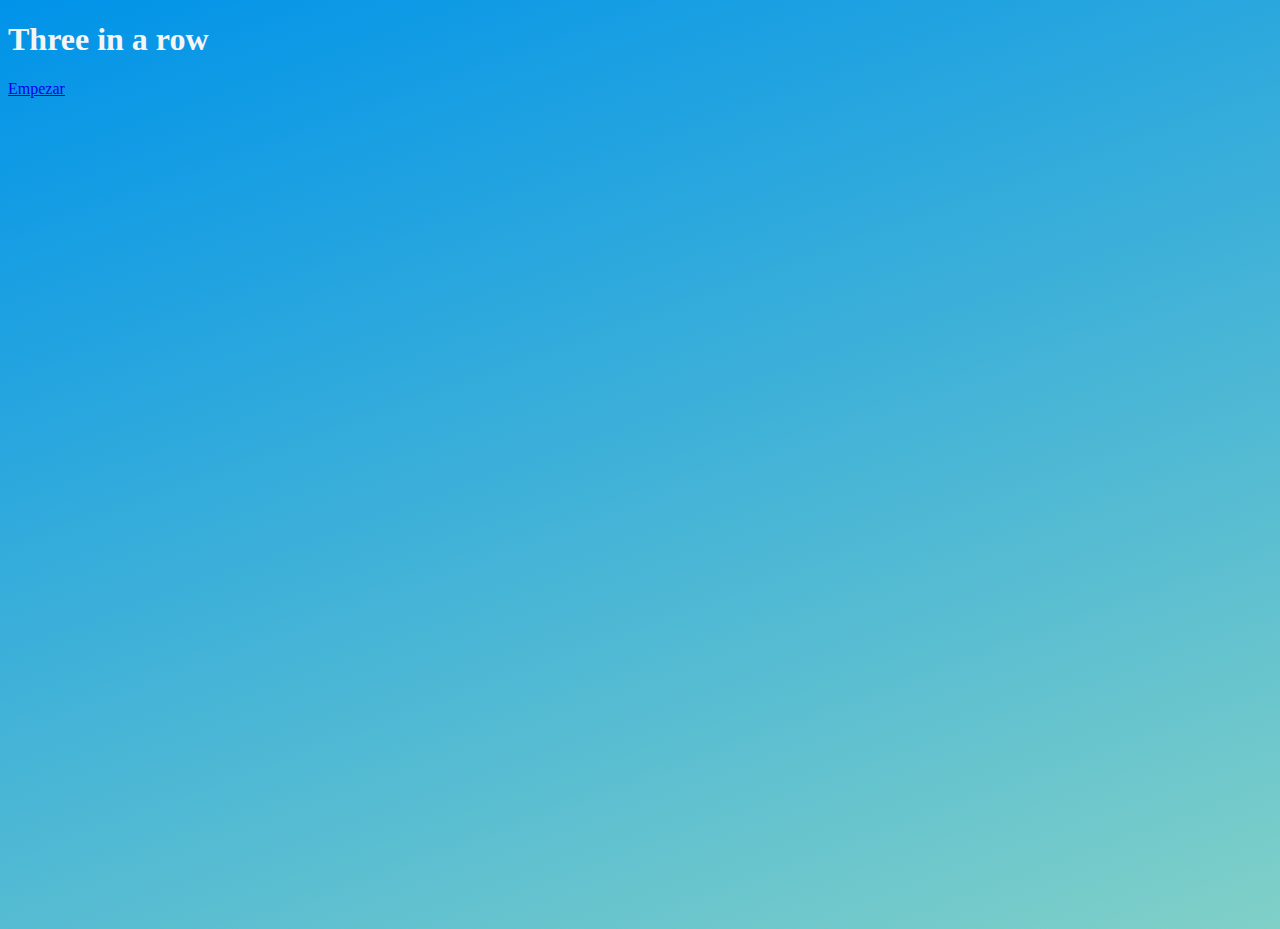
<file: app/pages/index.html>
<!DOCTYPE html>
<html lang="en">
<head>
    <meta charset="UTF-8">
    <meta name="viewport" content="width=device-width, initial-scale=1.0">

    <!-- Bootstrap -->
    <link href="https://cdn.jsdelivr.net/npm/bootstrap@5.0.0-beta1/dist/css/bootstrap.min.css" rel="stylesheet" integrity="sha384-giJF6kkoqNQ00vy+HMDP7azOuL0xtbfIcaT9wjKHr8RbDVddVHyTfAAsrekwKmP1" crossorigin="anonymous">
    
    <!-- Styles -->
    <link rel="stylesheet" href="../assets/css/index.css">
    <title>Three in a row</title>
</head>
<body>
    <main class="container d-flex flex-column " id="main">
        <div class="text-center mx-auto mt-3">
            <h1 class="display-3">Three in a row</h1>
        </div>
        
        <div class="text-center my-auto">    
            <a href="./game.html" class=" btn btn-primary p-4 w-75">
                Empezar
            </a>    
        </div>
    </main>
    <!-- Bootstrap -->
    <script src="https://cdn.jsdelivr.net/npm/bootstrap@5.0.0-beta1/dist/js/bootstrap.bundle.min.js" integrity="sha384-ygbV9kiqUc6oa4msXn9868pTtWMgiQaeYH7/t7LECLbyPA2x65Kgf80OJFdroafW" crossorigin="anonymous"></script>    
</body>

</html>
</file>
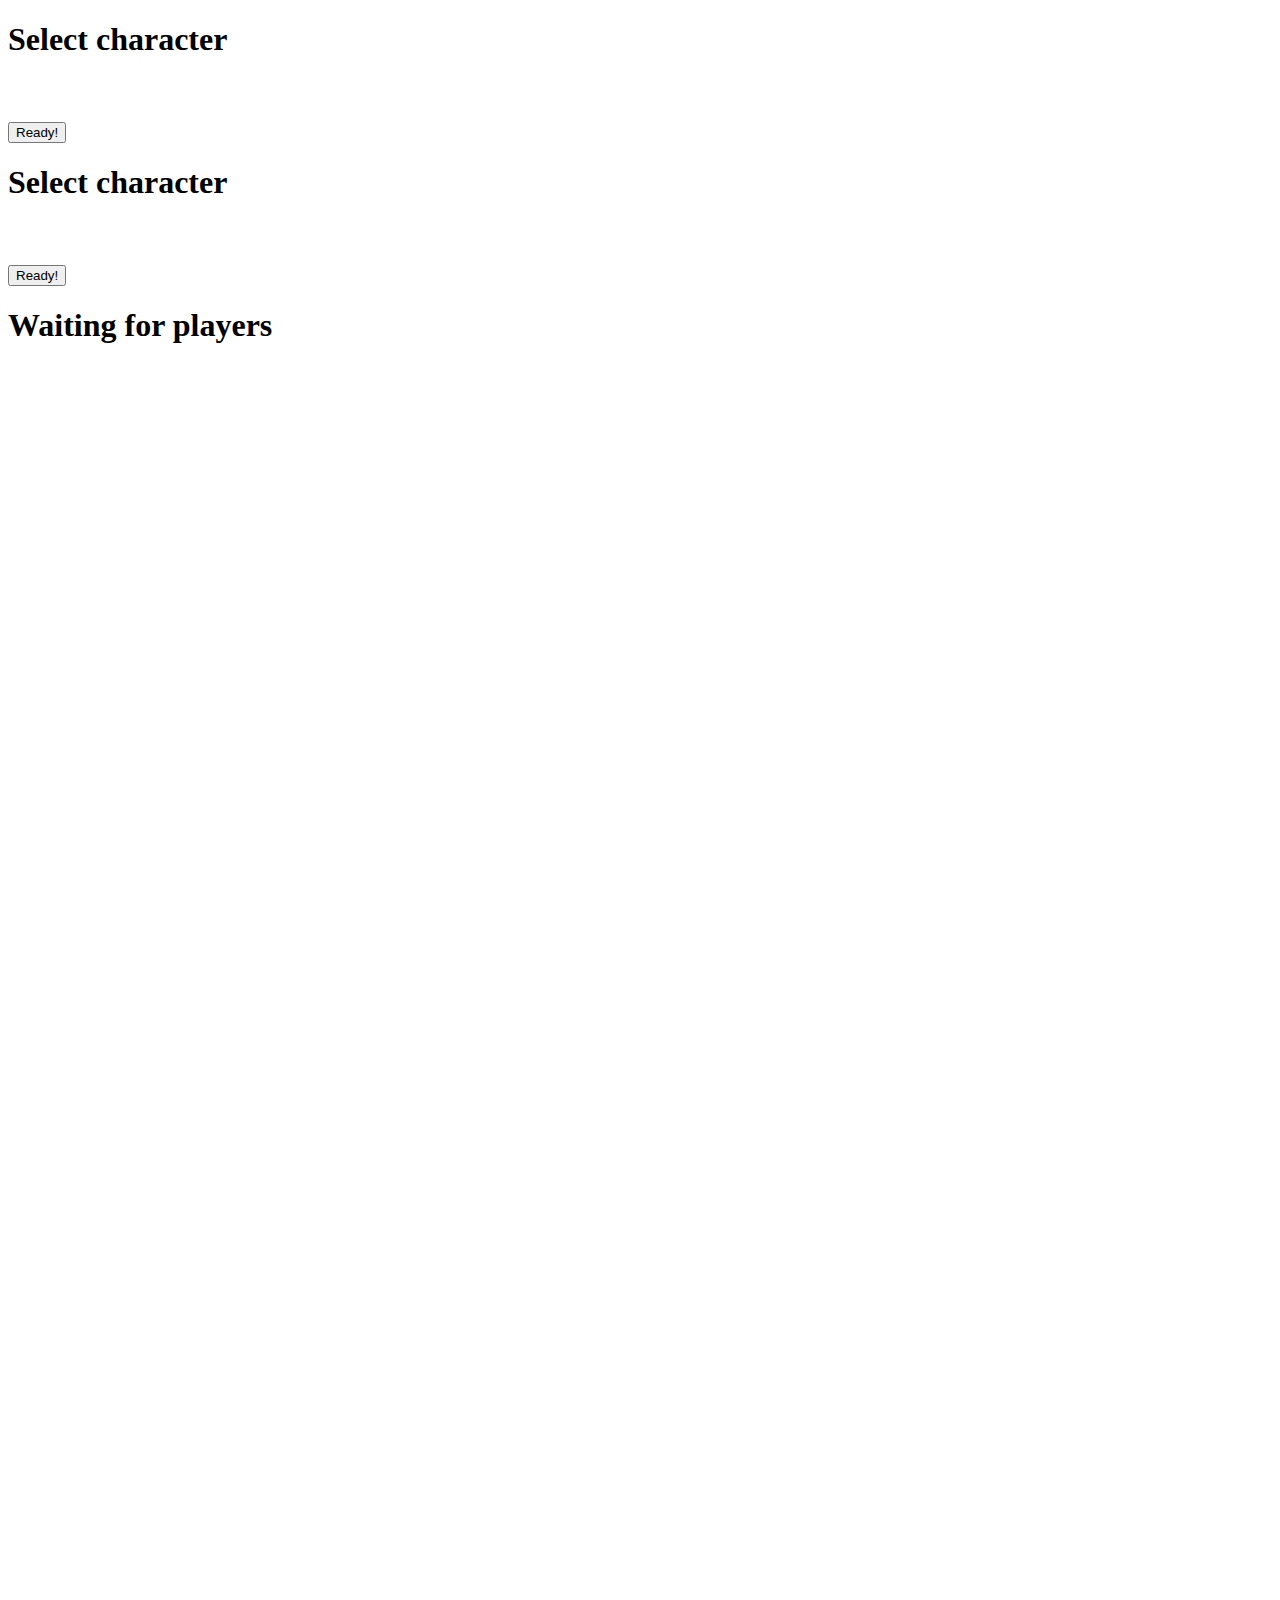
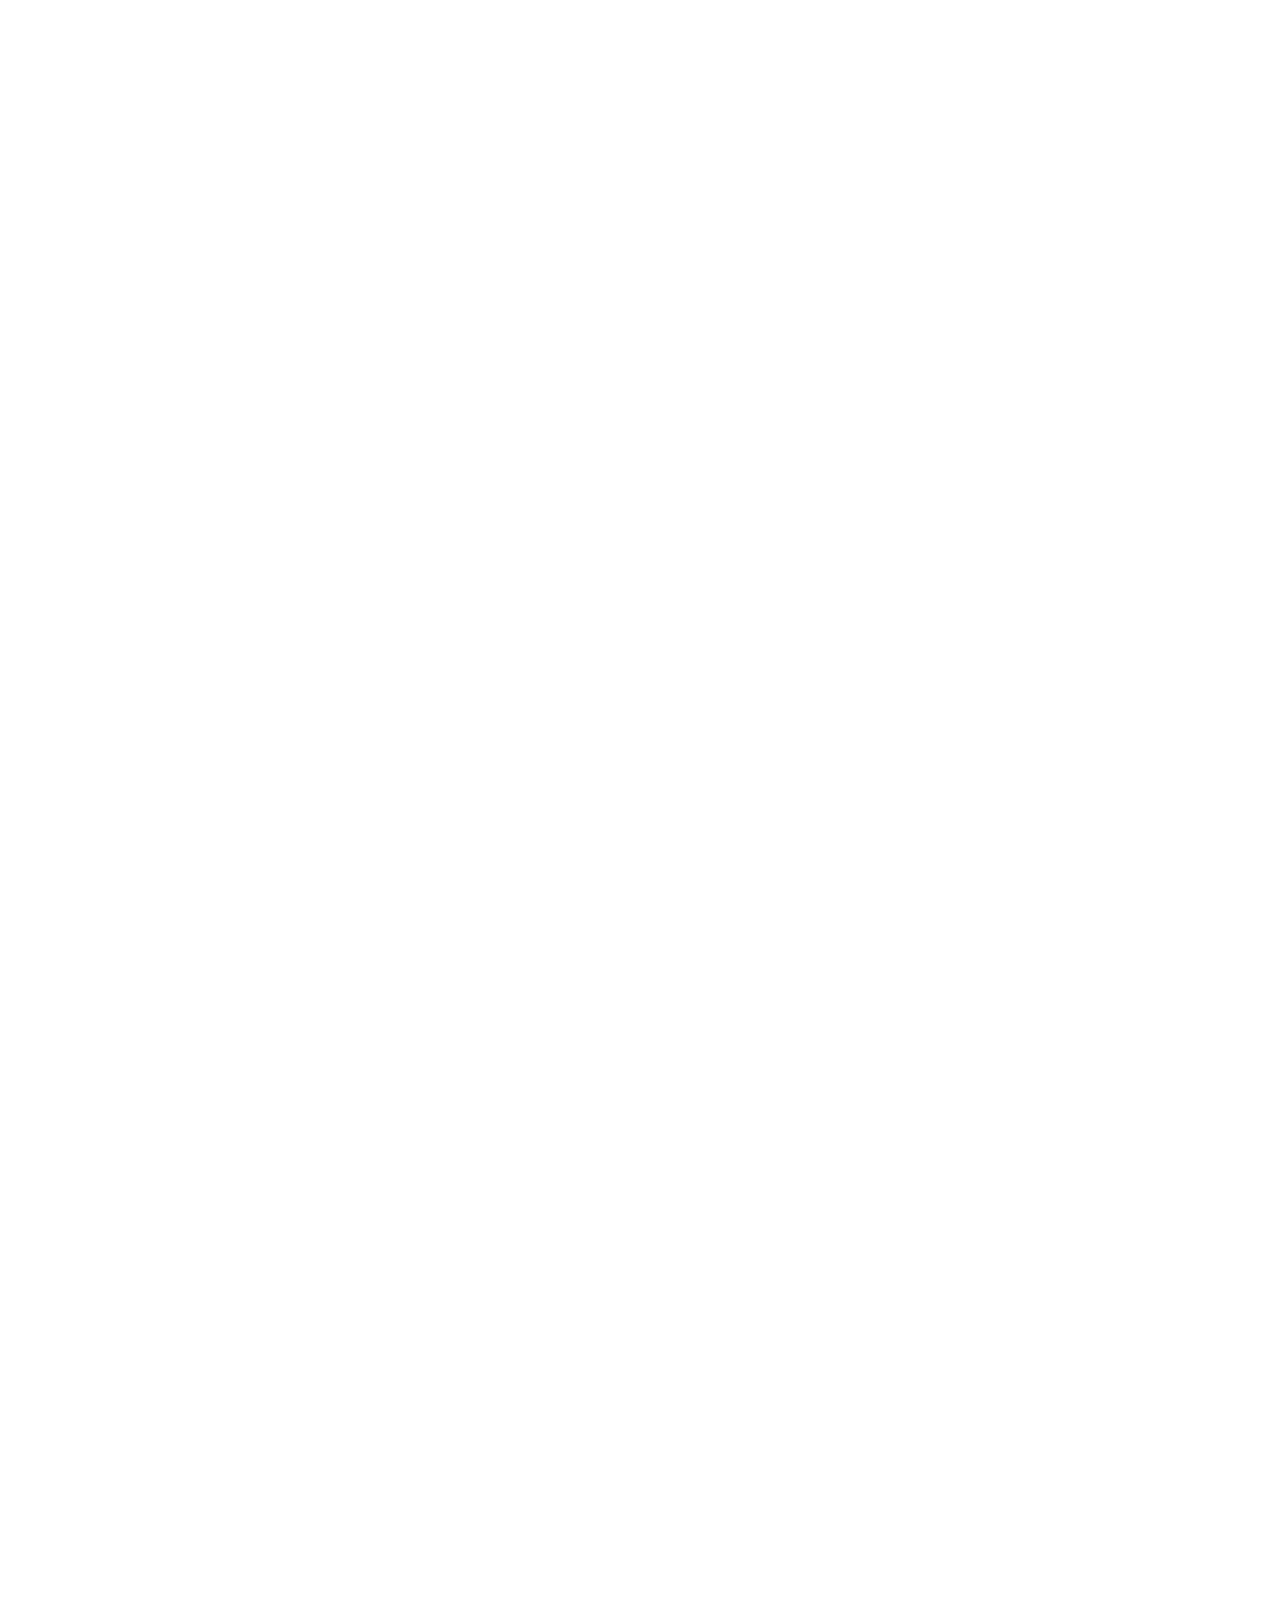
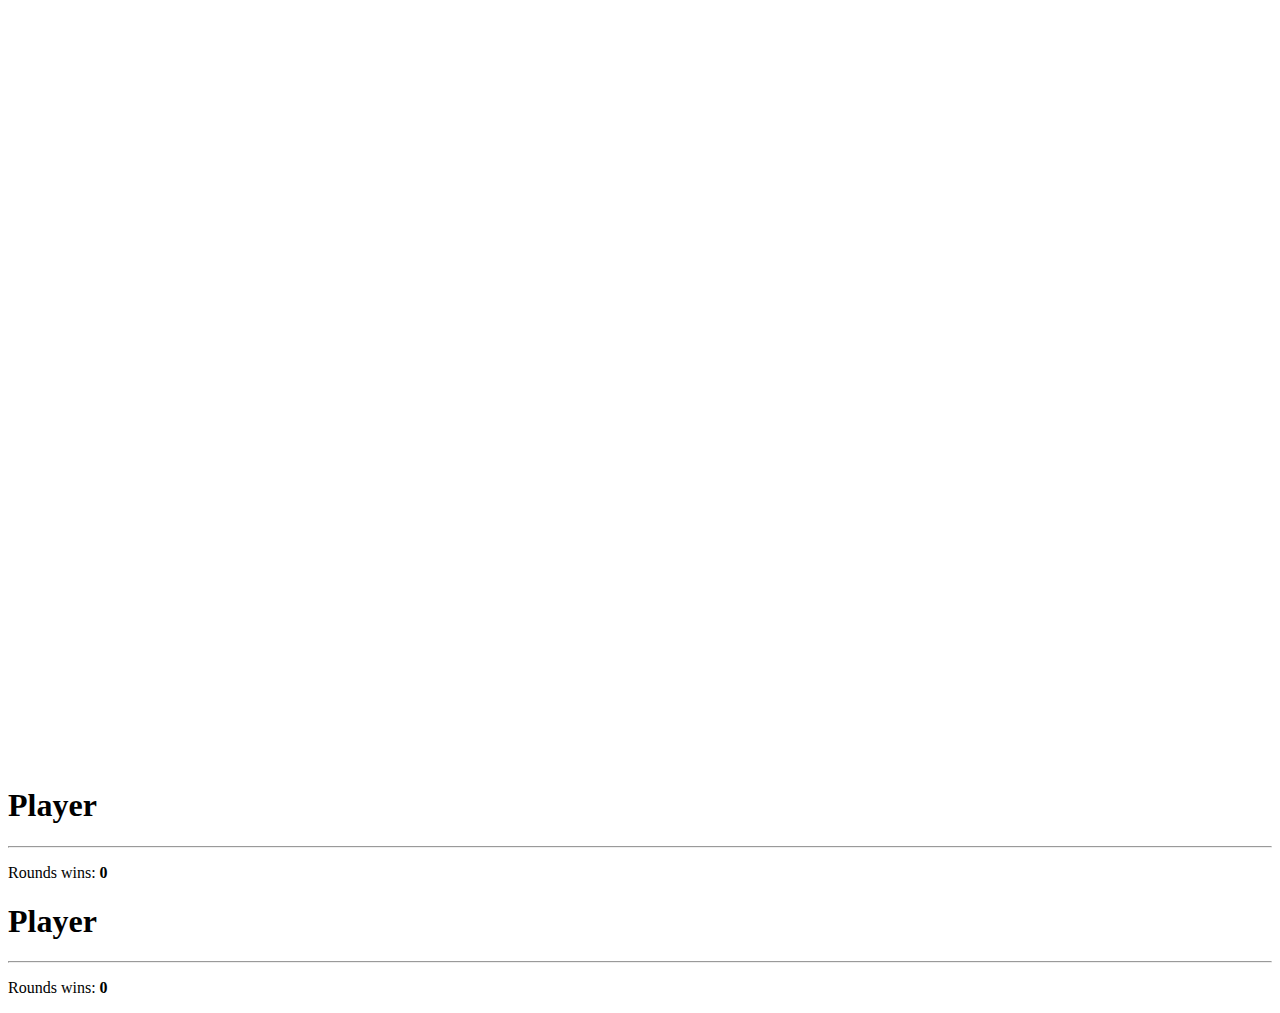
<file: app/pages/game.html>
<!DOCTYPE html>
<html lang="en">
<head>
    <meta charset="UTF-8">
    <meta name="viewport" content="width=device-width, initial-scale=1.0">
    <!-- Font Awesome -->
    <link rel="stylesheet" href="https://use.fontawesome.com/releases/v5.15.2/css/all.css" integrity="sha384-vSIIfh2YWi9wW0r9iZe7RJPrKwp6bG+s9QZMoITbCckVJqGCCRhc+ccxNcdpHuYu" crossorigin="anonymous"> 
    <!-- Bootstrap -->
    <link href="https://cdn.jsdelivr.net/npm/bootstrap@5.0.0-beta1/dist/css/bootstrap.min.css" rel="stylesheet" integrity="sha384-giJF6kkoqNQ00vy+HMDP7azOuL0xtbfIcaT9wjKHr8RbDVddVHyTfAAsrekwKmP1" crossorigin="anonymous">
   
    <!-- Styles -->
    <link rel="stylesheet" href="../assets/css/game.css"/>
    <title>Three in a row</title>
</head>
<body>
    <main class="d-flex flex-column w-100" id="main">
    
    <!-- Select character -->
    <section class="flex-container d-flex w-100">
        
        <article class="w-50">
            <div class="text-center mx-auto mt-3">
                <h1 class="display-6">Select character</h1>
            </div>
            <div class="d-flex w-75 my-5 mx-auto justify-content-between">
                <a href="#"><i data-id="1" id="fw" class="player_1 far fa-times-circle"></i></a>
                <a href="#"><i data-id="1" id="fw" class="player_1 fab fa-angellist"></i></a>
                <a href="#"><i data-id="1" id="fw" class="player_1 fab fa-angular"></i></a>
                <a href="#"><i data-id="1" id="fw" class="player_1 fab fa-react"></i></a>
                <a href="#"><i data-id="1" id="fw" class="player_1 fab fa-vuejs"></i></a>
                <a href="#"><i data-id="1" id="fw" class="player_1 fab fa-js"></i></a>
                <a href="#"><i data-id="1" id="fw" class="player_1 fas fa-anchor"></i></a>
                <a href="#"><i data-id="1" id="fw" class="player_1 fab fa-android"></i></a>
                <a href="#"><i data-id="1" id="fw" class="player_1 fab fa-apple"></i></a>
            </div>

            <button data-ready="p1" class="d-block m-auto btn btn-primary p-3 w-50" id="ready">Ready!</button>
        </article>
        
        <article class="w-50">
            <div class="text-center mx-auto mt-3">
                <h1 class="display-6">Select character</h1>
            </div>

            <div class="d-flex w-75 my-5 mx-auto justify-content-between">
                <a href="#"><i data-id="2" id="fw" class="player_2 far fa-times-circle"></i></a>
                <a href="#"><i data-id="2" id="fw" class="player_2 fab fa-angellist"></i></a>
                <a href="#"><i data-id="2" id="fw" class="player_2 fab fa-angular"></i></a>
                <a href="#"><i data-id="2" id="fw" class="player_2 fab fa-react"></i></a>
                <a href="#"><i data-id="2" id="fw" class="player_2 fab fa-vuejs"></i></a>
                <a href="#"><i data-id="2" id="fw" class="player_2 fab fa-js"></i></a>
                <a href="#"><i data-id="2" id="fw" class="player_2 fas fa-anchor"></i></a>
                <a href="#"><i data-id="2" id="fw" class="player_2 fab fa-android"></i></a>
                <a href="#"><i data-id="2" id="fw" class="player_2 fab fa-apple"></i></a>
            </div>
            
            <button data-ready="p2" class="d-block m-auto btn btn-danger p-3 w-50" id="ready" >Ready!</button>
        </article>
    </section>

    <!-- Game -->
    <section class="d-flex flex-column w-100 my-5">
        <div class="text-center mx-auto mt-3">
            <h1 class="display-6 mb-4" id="title">Waiting for players</h1>
        </div>
        
        <div class="container">
            <div class="row border border-warning">
                <div class="col-sm border-end border-warning" id="square">
                    
                </div>
                <div class="col-sm border-end border-warning" id="square">
                    
                </div>
                <div class="col-sm" id="square">
                    
                </div>
            </div>
            <div class="row border border-warning">
                <div class="col-sm border-end border-warning" id="square">
                   
                </div>
                <div class="col-sm border-end border-warning" id="square">
                    
                </div>
                <div class="col-sm" id="square">
                    
                </div>
            </div>
            <div class="row border border-warning">
                <div class="col-sm border-end border-warning" id="square">
                    
                </div>
                <div class="col-sm border-end border-warning" id="square">
                    
                </div>
                <div class="col-sm" id="square">
                    
                </div>
            </div>
        </div>
    </section>

    <!-- Score -->
    <section class="d-flex w-100 my-5">
        <div class="w-50 d-flex flex-column">
            <h1 class="text-center display-5 ">
                Player
            </h1>
            <hr class="m-auto w-50">
            <div class="text-center">
                <p class="my-4 fs-4">Rounds wins: <b class="count p1"></b></p>  
            </div>

        </div>
        <div class="w-50 d-flex flex-column">
            <h1 class="text-center display-5">
                Player
            </h1>
            <hr class="m-auto w-50">
            <div class="text-center">
               <p class="my-4 fs-4"> Rounds wins: <b class="count p2"></b> </p>
            </div>

        </div>
    </section>
    </main>

    <!-- Bootstrap -->
    <script src="https://cdn.jsdelivr.net/npm/bootstrap@5.0.0-beta1/dist/js/bootstrap.bundle.min.js" integrity="sha384-ygbV9kiqUc6oa4msXn9868pTtWMgiQaeYH7/t7LECLbyPA2x65Kgf80OJFdroafW" crossorigin="anonymous"></script>       

    <!-- JS -->
    <script src="../assets/js/game.js"></script>
</body>
</html>
</file>
<file: app/assets/css/index.css>
body {
    width: 100%;
    height: 100vh; 
    background-color: #0093E9;
    background-image: linear-gradient(160deg, #0093E9 0%, #80D0C7 100%);
    color: whitesmoke;
   
}

#main {
    height: 100%;
}
</file>
<file: app/assets/css/game.css>
.player_1 {
    color: #382e8f;
}

.player_2 {
    color: #dc3545;
}

#fw {
    font-size: 36px;
    transition: transform 400ms;
    padding: 10px;
}

#fw:hover {
    transition: transform 400ms;
    transform: scale(1.5);
}   

.selected-blue {
    border: 1px solid #382e8f7e;
}
.selected-red {
    border: 1px solid #e66673;
}
.selected-blue, .selected-red {
    border-radius: 100%;
}

.col-sm {
    cursor: pointer;
    padding: 100px;
}

.row .col-sm:hover {
    transition: background-color 400ms;
    background-color: #f1f8ff;
}

#square {
    height: 200px;
    width: 200px;
}

.selected-square {
    font-size: 30px;
    text-align: center;
}
</file>
